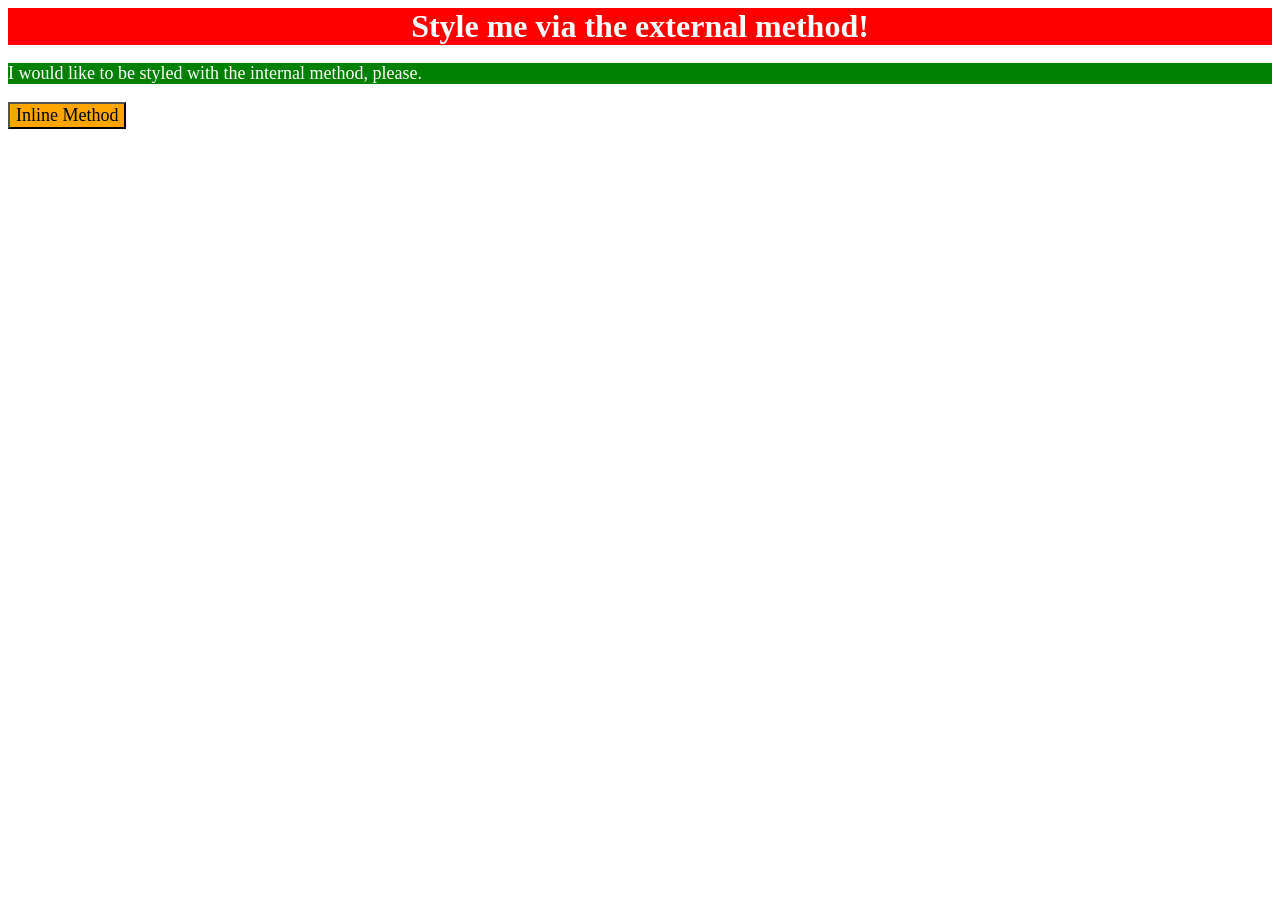
<file: foundations/intro-to-css/01-css-methods/index.html>
<!DOCTYPE html>
<html lang="en">
  <head>
    <link rel="stylesheet" href="style.css">
    <meta charset="UTF-8">
    <meta http-equiv="X-UA-Compatible" content="IE=edge">
    <meta name="viewport" content="width=device-width, initial-scale=1.0">
    <title>Methods for Adding CSS</title>
    <style>
      p{
        background-color: green;
        font-size: 18px;
        color: white;
      }
    </style>
  </head>
  <body>
    <div>Style me via the external method!</div>
    <p>I would like to be styled with the internal method, please.</p>
    <button style="background-color: orange; font-size: 18px;">Inline Method</button>
  </body>
</html>
</file>
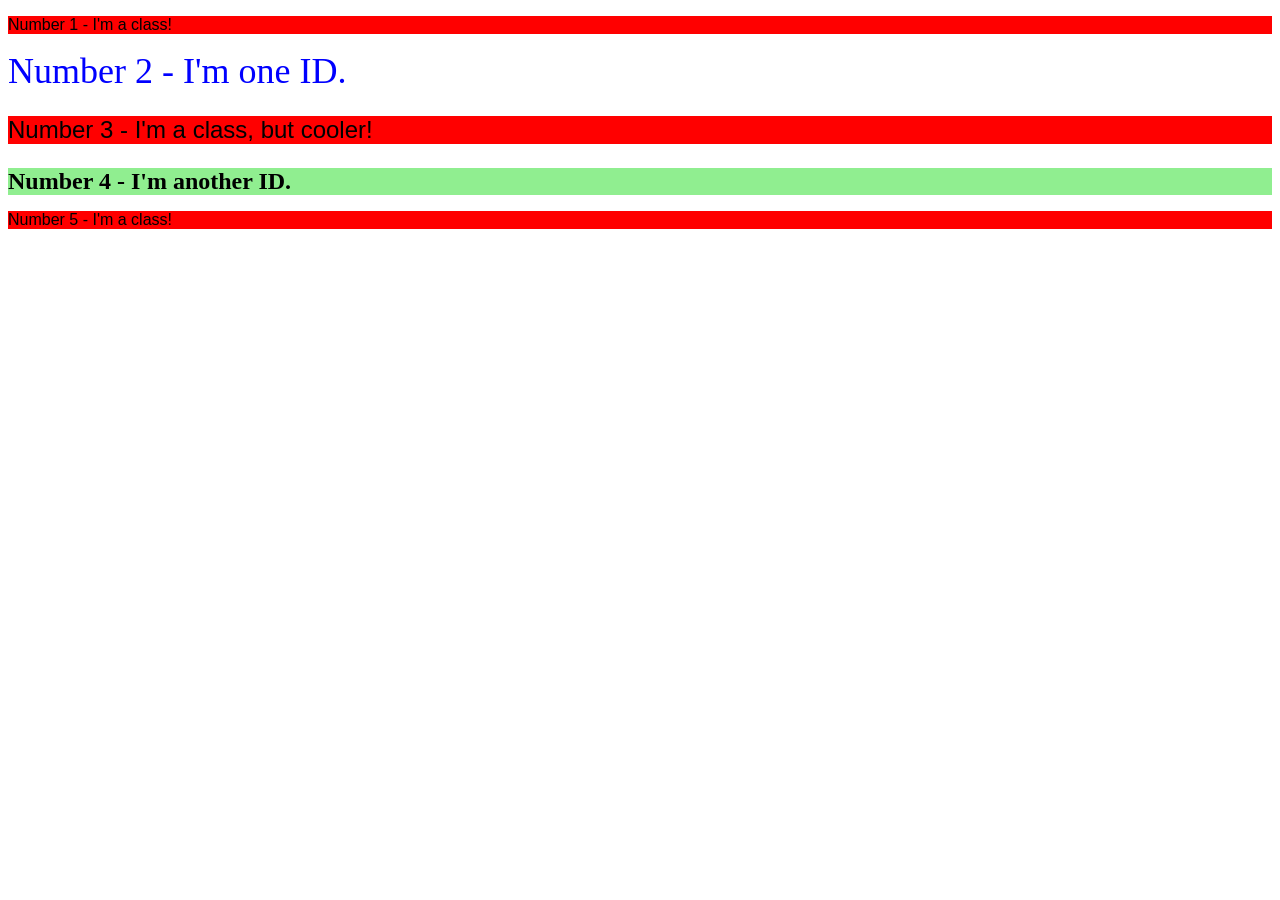
<file: foundations/intro-to-css/02-class-id-selectors/index.html>
<!DOCTYPE html>
<html lang="en">
  <head>
    <meta charset="UTF-8">
    <meta http-equiv="X-UA-Compatible" content="IE=edge">
    <meta name="viewport" content="width=device-width, initial-scale=1.0">
    <title>Class and ID Selectors</title>
    <link rel="stylesheet" href="style.css">
  </head>
  <body>
    <p class="group">Number 1 - I'm a class!</p>
    <div id="unique">Number 2 - I'm one ID.</div>
    <p class="group special">Number 3 - I'm a class, but cooler!</p>
    <div id="unique2">Number 4 - I'm another ID.</div>
    <p class="group">Number 5 - I'm a class!</p>
  </body>
</html>
</file>
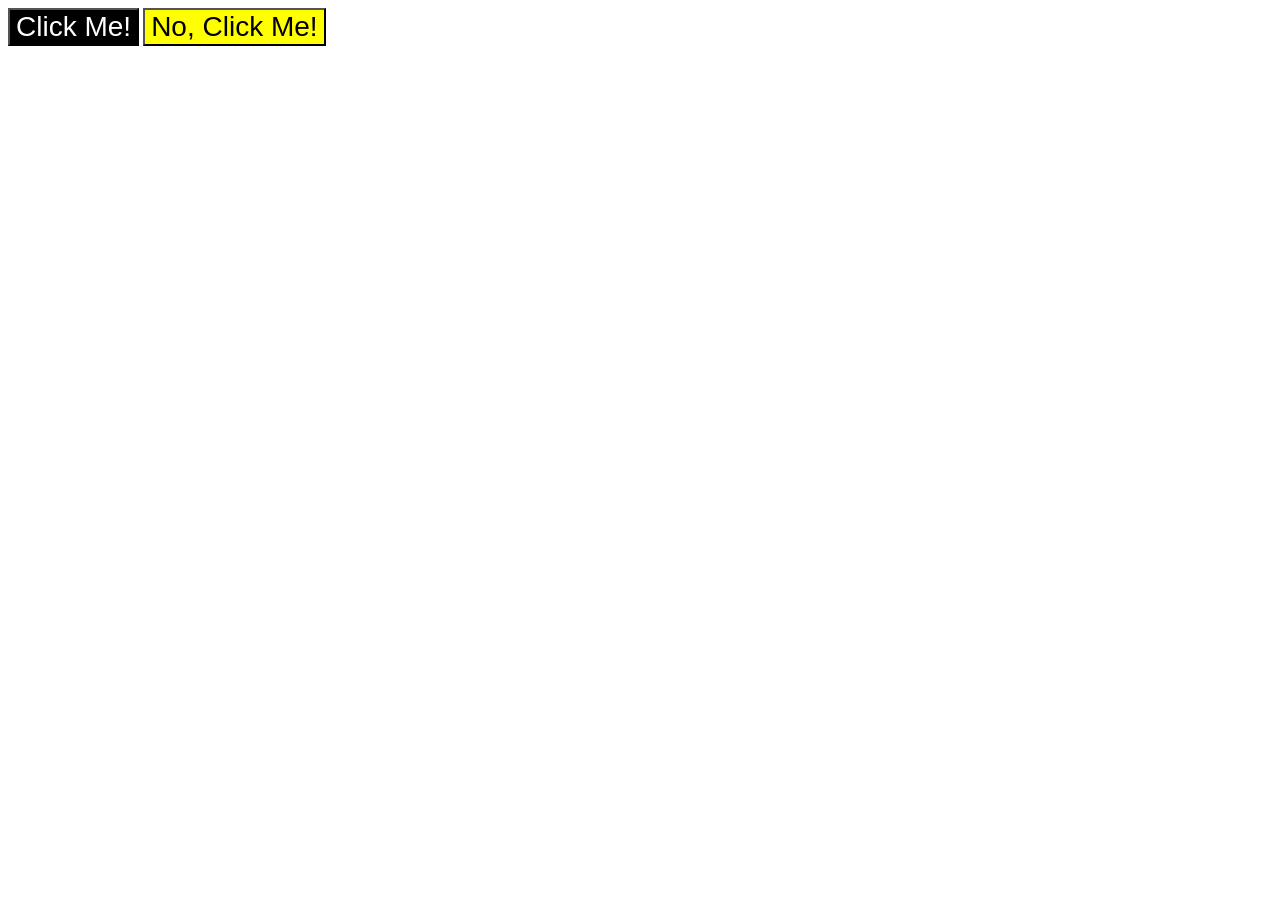
<file: foundations/intro-to-css/03-grouping-selectors/index.html>
<!DOCTYPE html>
<html lang="en">
  <head>
    <meta charset="UTF-8">
    <meta http-equiv="X-UA-Compatible" content="IE=edge">
    <meta name="viewport" content="width=device-width, initial-scale=1.0">
    <title>Grouping Selectors</title>
    <link rel="stylesheet" href="style.css">
  </head>
  <body>
    <button class="l-button">Click Me!</button>
    <button class="r-button">No, Click Me!</button>
  </body>
</html>
</file>
<file: foundations/intro-to-css/01-css-methods/style.css>
*{
    font-family: 'Times New Roman', Times, serif;
}

div {
    background-color: red;
    font-size: 32px;
    color: white;
    font-weight: bold;
    text-align: center;
}
</file>
<file: foundations/intro-to-css/02-class-id-selectors/style.css>
*{
    font-family: 'Times New Roman', Times, serif;
}
.group {
 background-color: red;
 font-family: Verdana, Geneva, sans-serif;
}

.special,
#unique2 {
 font-size: 24px;
}

#unique {
 color: blue;
 font-size: 36px;
}

#unique2 {
 background-color: lightgreen;
 font-weight: bold;
}
</file>
<file: foundations/intro-to-css/03-grouping-selectors/style.css>
.l-button,
.r-button {
  font-size: 28px;
  font-family: Helvetica, 'Times New Roman', serif;
}

.l-button {
background-color: black;
color: white;
}

.r-button {
  background-color: yellow;
  color: black;
}
</file>
